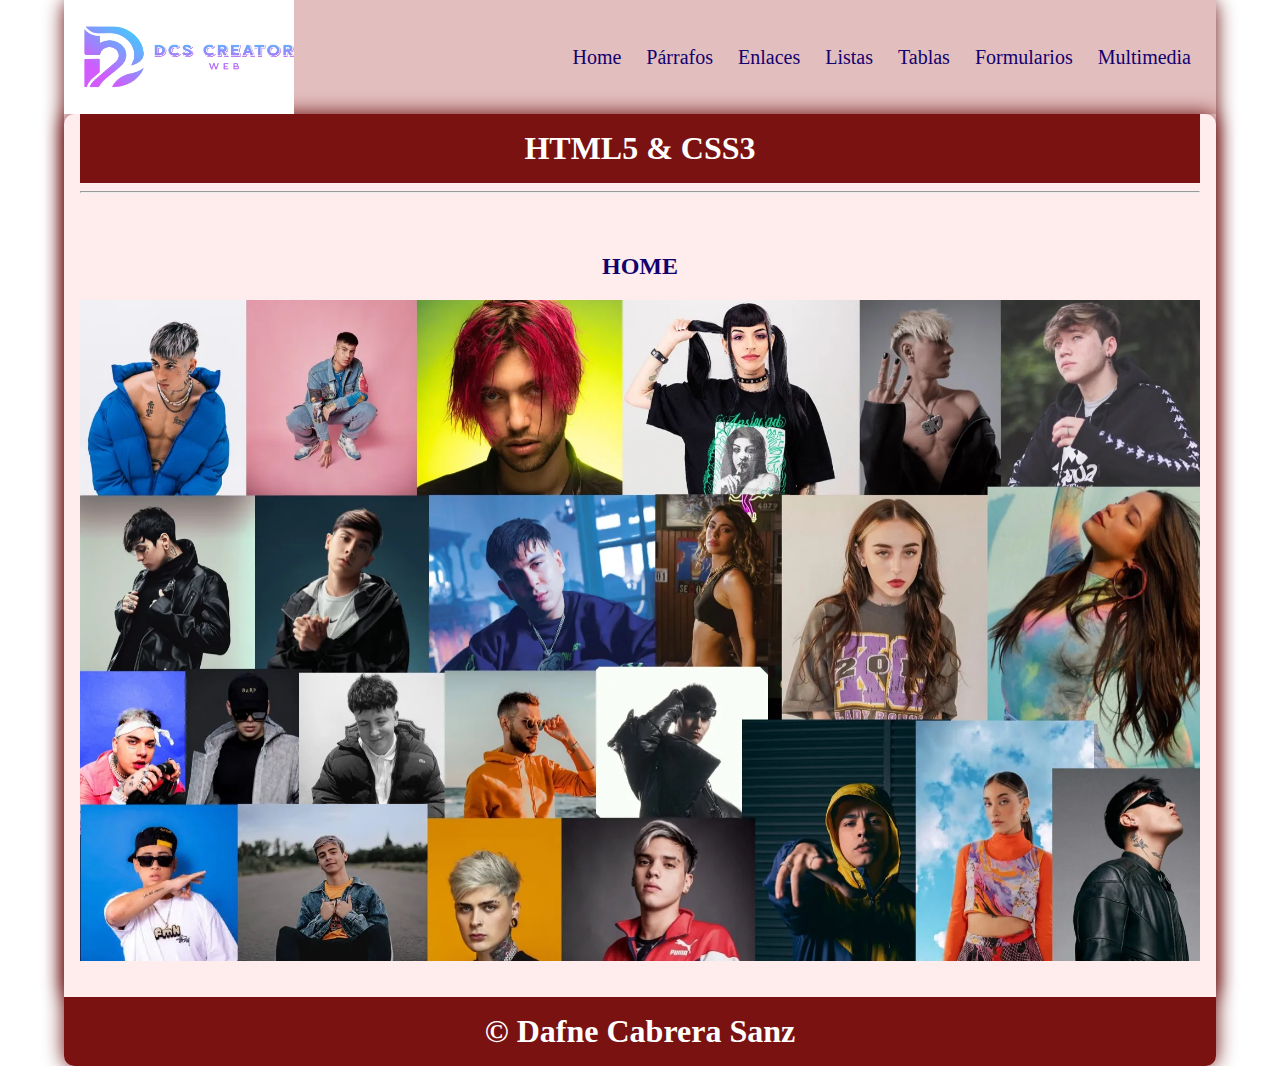
<file: index.html>
<!DOCTYPE html>
<html lang="en">

<head>
    <meta charset="UTF-8">
    <meta name="viewport" content="width=device-width, initial-scale=1.0">
    <title>Curso HTML5-CSS3</title>
    <link rel="stylesheet" href="css/style.css">
</head>

<body>
    <div class="container shadow">
        <header>
            <div class="row align-items-center">
                <div class="col-3"><img src="img/LOGO-removebg-preview.png" alt="logo" width="220" height="80"></div>
                <div class="col-9">
                    <span id="btnmenu" onclick="opendrawer()">&#9776;</span>
                    <nav id="menu">
                        <ul class="text-right">
                            <li>
                                <a href="index.html">
                                    Home
                                </a>
                            </li>
                            <li>
                                <a href="parrafos.html">
                                    Párrafos
                                </a>
                            </li>
                            <li>
                                <a href="enlaces.html">
                                    Enlaces
                                </a>
                            </li>
                            <li>
                                <a href="listas.html">
                                    Listas
                                </a>
                            </li>
                            <li>
                                <a href="tablas.html">
                                    Tablas
                                </a>
                            </li>
                            <li>
                                <a href="formularios.html">
                                    Formularios
                                </a>
                            </li>
                            <li>
                                <a href="multimedia.html">
                                    Multimedia
                                </a>
                            </li>
                        </ul>
                    </nav>
                </div>
            </div>


        </header>
        <main class="shadow">
            <div class="px-3">
                <h1 class="text-center bg-azul-u text-white py-3">HTML5 & CSS3</h1>
            </div>
            <div class="px-3">
                <hr>
            </div>
            <div class="p-3">
                <div id="home" class="py-3">
                    <h2 class="text-center">HOME</h2>
                    <img src="img/traparg.webp" alt="" width="100%">
                </div>
            </div>

        </main>
        <footer>
            <h1 class="bg-azul-o text-center text-white py-3">&copy; Dafne Cabrera Sanz</h1>
        </footer>
    </div>
    <script>
        function opendrawer() {
            document.getElementById('menu').style.display = 'block';
            document.getElementById('menu').style.witdh = '100%';
        }
    </script>
</body>

</html>
</file>
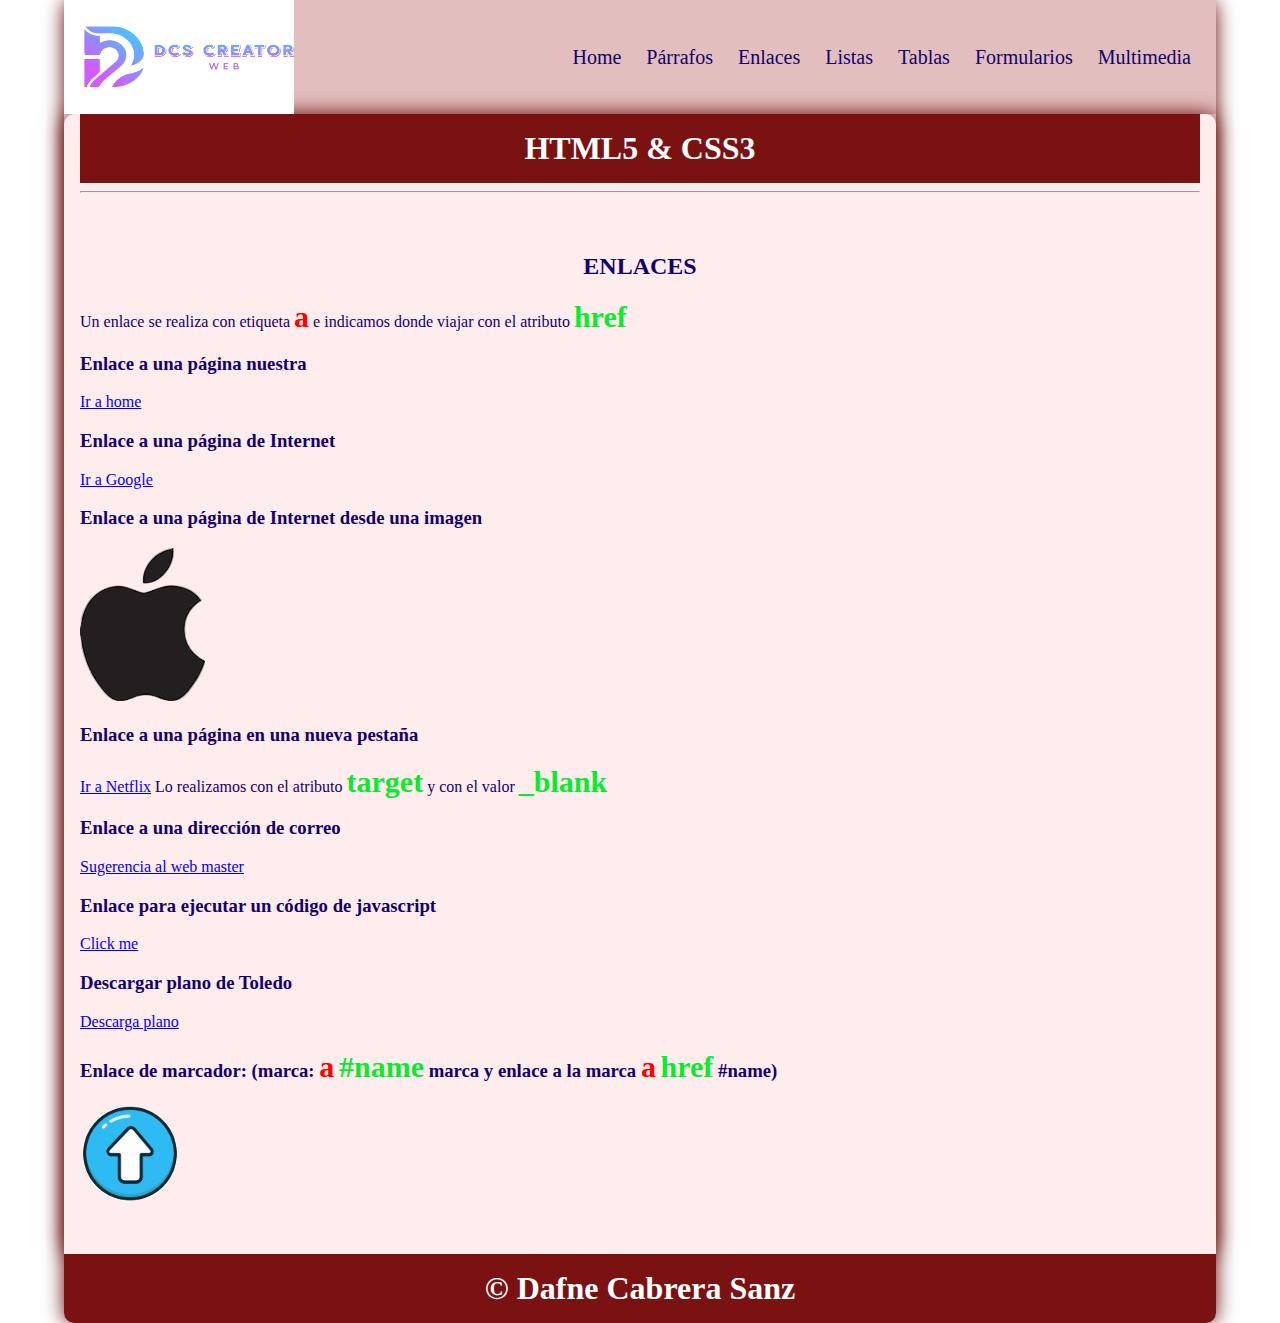
<file: enlaces.html>
<!DOCTYPE html>
<html lang="en">

<head>
    <meta charset="UTF-8">
    <meta name="viewport" content="width=device-width, initial-scale=1.0">
    <title>Curso HTML5-CSS3</title>
    <link rel="stylesheet" href="css/style.css">
</head>

<body>
    <div class="container shadow">
        <header>
            <a #top></a>
            <div class="row align-items-center">
                <div class="col-3"><img src="img/LOGO-removebg-preview.png" alt="logo" width="220" height="80"></div>
                <div class="col-9">
                    <span id="btnmenu" onclick="opendrawer()">&#9776;</span>
                    <nav id="menu">
                        <ul class="text-right">
                            <li>
                                <a href="index.html">
                                    Home
                                </a>
                            </li>
                            <li>
                                <a href="parrafos.html">
                                    Párrafos
                                </a>
                            </li>
                            <li>
                                <a href="enlaces.html">
                                    Enlaces
                                </a>
                            </li>
                            <li>
                                <a href="listas.html">
                                    Listas
                                </a>
                            </li>
                            <li>
                                <a href="tablas.html">
                                    Tablas
                                </a>
                            </li>
                            <li>
                                <a href="formularios.html">
                                    Formularios
                                </a>
                            </li>
                            <li>
                                <a href="multimedia.html">
                                    Multimedia
                                </a>
                            </li>
                        </ul>
                    </nav>
                </div>
            </div>


        </header>
        <main class="shadow">
            <div class="px-3">
                <h1 class="text-center bg-azul-u text-white py-3">HTML5 & CSS3</h1>
            </div>
            <div class="px-3">
                <hr>
            </div>
            <div class="p-3">
                <div id="enlaces" class="py-3">
                    <h2 class="text-center">ENLACES</h2>
                    <p>
                        Un enlace se realiza con etiqueta <span class="etiqueta">a</span> e indicamos donde viajar con
                        el atributo <span class="atributo">href</span>
                    </p>
                    <p>
                    <h3> Enlace a una página nuestra </h3>
                    <a href="index.html">Ir a home</a>
                    </p>
                    <p>
                    <h3> Enlace a una página de Internet </h3>
                    <a href="https://www.google.es/">Ir a Google</a>
                    </p>
                    <p>
                    <h3> Enlace a una página de Internet desde una imagen </h3>
                    <a href="https://www.apple.com/es/"> <img src="img/logo apple.png" alt="Ir a apple"></a>
                    </p>
                    <p>
                    <h3> Enlace a una página en una nueva pestaña </h3>
                    <a href="https://www.netflix.com/es/" target="_blank">Ir a Netflix</a> Lo realizamos con el atributo
                    <span class="atributo">target</span> y con el valor <span class="atributo">_blank</span>
                    </p>
                    <p>
                    <h3>Enlace a una dirección de correo</h3>
                    <a href="mailto: dafnecs110206@gmail.com">Sugerencia al web master</a>
                    </p>
                    <p>
                    <h3>Enlace para ejecutar un código de javascript</h3>
                    <a href="javascript: on alert ('Holaaaaaa!')">Click me</a>
                    </p>
                    <p>
                    <h3>Descargar plano de Toledo</h3>
                    <a href="Pdf/planoToledo.pdf">Descarga plano</a>
                    </p>
                    <p>
                    <h3>Enlace de marcador: (marca: <span class="etiqueta">a</span> <span class="atributo">#name</span>
                        marca y enlace a la marca <span class="etiqueta">a</span> <span class="atributo"> href</span>
                        #name)</h3>
                    <a href="#top"> <img src="img/flecha.png" alt="flecha"></a>
                    </p>

                </div>
            </div>

        </main>
        <footer>
            <h1 class="bg-azul-o text-center text-white py-3">&copy; Dafne Cabrera Sanz</h1>
        </footer>
    </div>
    <script>
        function opendrawer() {
            document.getElementById('menu').style.display = 'block';
            document.getElementById('menu').style.witdh = '100%';
        }
    </script>
</body>

</html>
</file>
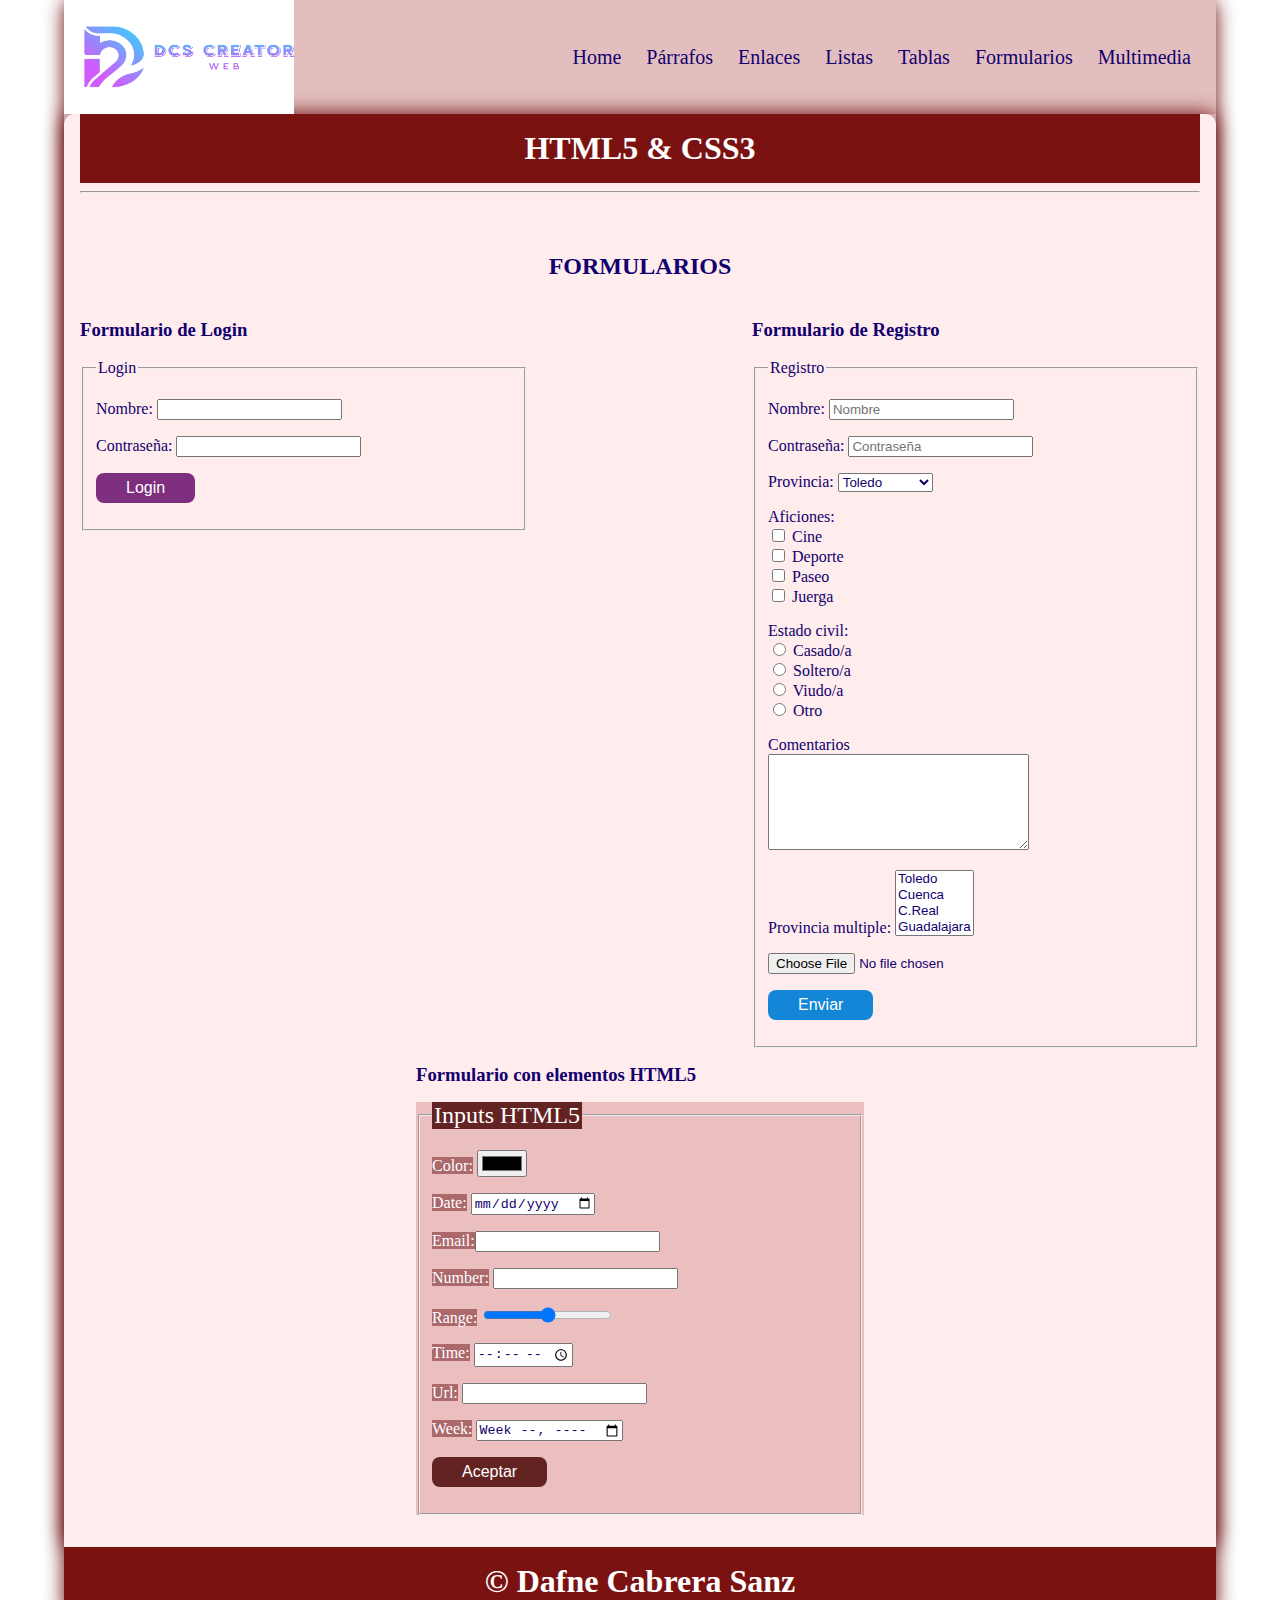
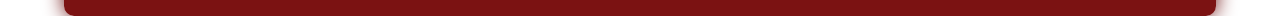
<file: formularios.html>
<!DOCTYPE html>
<html lang="en">

<head>
    <meta charset="UTF-8">
    <meta name="viewport" content="width=device-width, initial-scale=1.0">
    <title>Curso HTML5-CSS3</title>
    <link rel="stylesheet" href="css/style.css">
</head>

<body>
    <div class="container shadow">
        <header>
            <div class="row align-items-center">
                <div class="col-3"><img src="img/LOGO-removebg-preview.png" alt="logo" width="220" height="80"></div>
                <div class="col-9">
                    <span id="btnmenu" onclick="opendrawer()">&#9776;</span>
                    <nav id="menu">
                        <ul class="text-right">
                            <li>
                                <a href="index.html">
                                    Home
                                </a>
                            </li>
                            <li>
                                <a href="parrafos.html">
                                    Párrafos
                                </a>
                            </li>
                            <li>
                                <a href="enlaces.html">
                                    Enlaces
                                </a>
                            </li>
                            <li>
                                <a href="listas.html">
                                    Listas
                                </a>
                            </li>
                            <li>
                                <a href="tablas.html">
                                    Tablas
                                </a>
                            </li>
                            <li>
                                <a href="formularios.html">
                                    Formularios
                                </a>
                            </li>
                            <li>
                                <a href="multimedia.html">
                                    Multimedia
                                </a>
                            </li>
                        </ul>
                    </nav>
                </div>
            </div>


        </header>
        <main class="shadow">
            <div class="px-3">
                <h1 class="text-center bg-azul-u text-white py-3">HTML5 & CSS3</h1>
            </div>
            <div class="px-3">
                <hr>
            </div>
            <div class="p-3">
                <div id="formularios" class="py-3">
                    <h2 class="text-center">FORMULARIOS</h2>
                    <form action="" method="get" class="flogin">
                        <h3>Formulario de Login</h3>
                        <fieldset>
                            <legend> Login </legend>

                            <p>
                                <label for="">Nombre:</label>
                                <input type="text" name="Nombre" id="">
                            </p>
                            <p>
                                <label for="">Contraseña:</label>
                                <input type="text" name="contraseña" id="">
                            </p>
                            <p>
                                <input type="submit" value="Login" class="btn btn-purple">
                            </p>
                        </fieldset>
                    </form>
                    <form action="" method="get" class="fregister">
                        <h3>Formulario de Registro</h3>
                        <fieldset>
                            <legend> Registro </legend>

                            <p>
                                <label for="">Nombre:</label>
                                <input type="text" name="Nombre" id="" placeholder="Nombre">
                            </p>
                            <p>
                                <label for="">Contraseña:</label>
                                <input type="text" name="contraseña" id="" placeholder="Contraseña">
                            </p>
                            <p>
                                Provincia:
                                <select name="provincia" id="">
                                    <option value="1">Toledo</option>
                                    <option value="2">Cuenca</option>
                                    <option value="3">C.Real</option>
                                    <option value="4">Guadalajara</option>
                                    <option value="5">Albacete</option>
                                </select>
                            </p>
                            <p>
                                Aficiones: <br>
                                <input type="checkbox" name="Aficiones" id=""> Cine <br>
                                <input type="checkbox" name="Aficiones" id=""> Deporte <br>
                                <input type="checkbox" name="Aficiones" id=""> Paseo <br>
                                <input type="checkbox" name="Aficiones" id=""> Juerga <br>
                            </p>
                            <p>
                                Estado civil: <br>
                                <input type="radio" name="Estado civil" id=""> Casado/a <br>
                                <input type="radio" name="Estado civil" id=""> Soltero/a <br>
                                <input type="radio" name="Estado civil" id=""> Viudo/a <br>
                                <input type="radio" name="Estado civil" id=""> Otro <br>
                            </p>
                            <p>
                                Comentarios <br>
                                <textarea name="Comment" id="" cols="30" rows="6">
                                </textarea>
                            </p>
                            <p>
                                Provincia multiple:
                                <select multiple name="provincia" id="">
                                    <option value="1">Toledo</option>
                                    <option value="2">Cuenca</option>
                                    <option value="3">C.Real</option>
                                    <option value="4">Guadalajara</option>
                                    <option value="5">Albacete</option>
                                </select>
                            </p>
                            <input type="file" name="" id="">
                            <p>
                                <input type="submit" value="Enviar" class="btn btn-blue">
                            </p>
                        </fieldset>
                    </form>
                    <div class="cb"></div>
                  <p>  <h3 class="cabeza">Formulario con elementos HTML5</h3> </p>
                    <form action="" method="get" class="form" class="label">
                        <fieldset>
                        <legend> Inputs HTML5 </legend>
                        <p> <label for="">Color:</label> <input type="color" name="Color" id=""> </label> </p>
                        <p><label for="">Date:</label> <input type="date" name="Date" id=""></p>
                        <p><label for="">Email:</label><input type="email" name="Email" id=""> </p>
                        <p><label for="">Number:</label> <input type="number" name="Number" id=""></p>
                        <p><label for="">Range:</label> <input type="range" name="Range" id=""> </p>
                        <p><label for="">Time:</label> <input type="time" name="Time" id=""></p>
                        <p><label for="">Url:</label> <input type="url" name="Url" id=""></p>
                        <p><label for="">Week:</label> <input type="week" name="Week" id=""></p>
                        <p>
                            <input type="submit" value="Aceptar" class="btn btn-red">
                        </p>
                    </fieldset>
                </div>
            </div>

        </main>
        <footer>
            <h1 class="bg-azul-o text-center text-white py-3">&copy; Dafne Cabrera Sanz</h1>
        </footer>
    </div>
    <script>
        function opendrawer() {
            document.getElementById('menu').style.display = 'block';
            document.getElementById('menu').style.witdh = '100%';
        }
    </script>
</body>

</html>
</file>
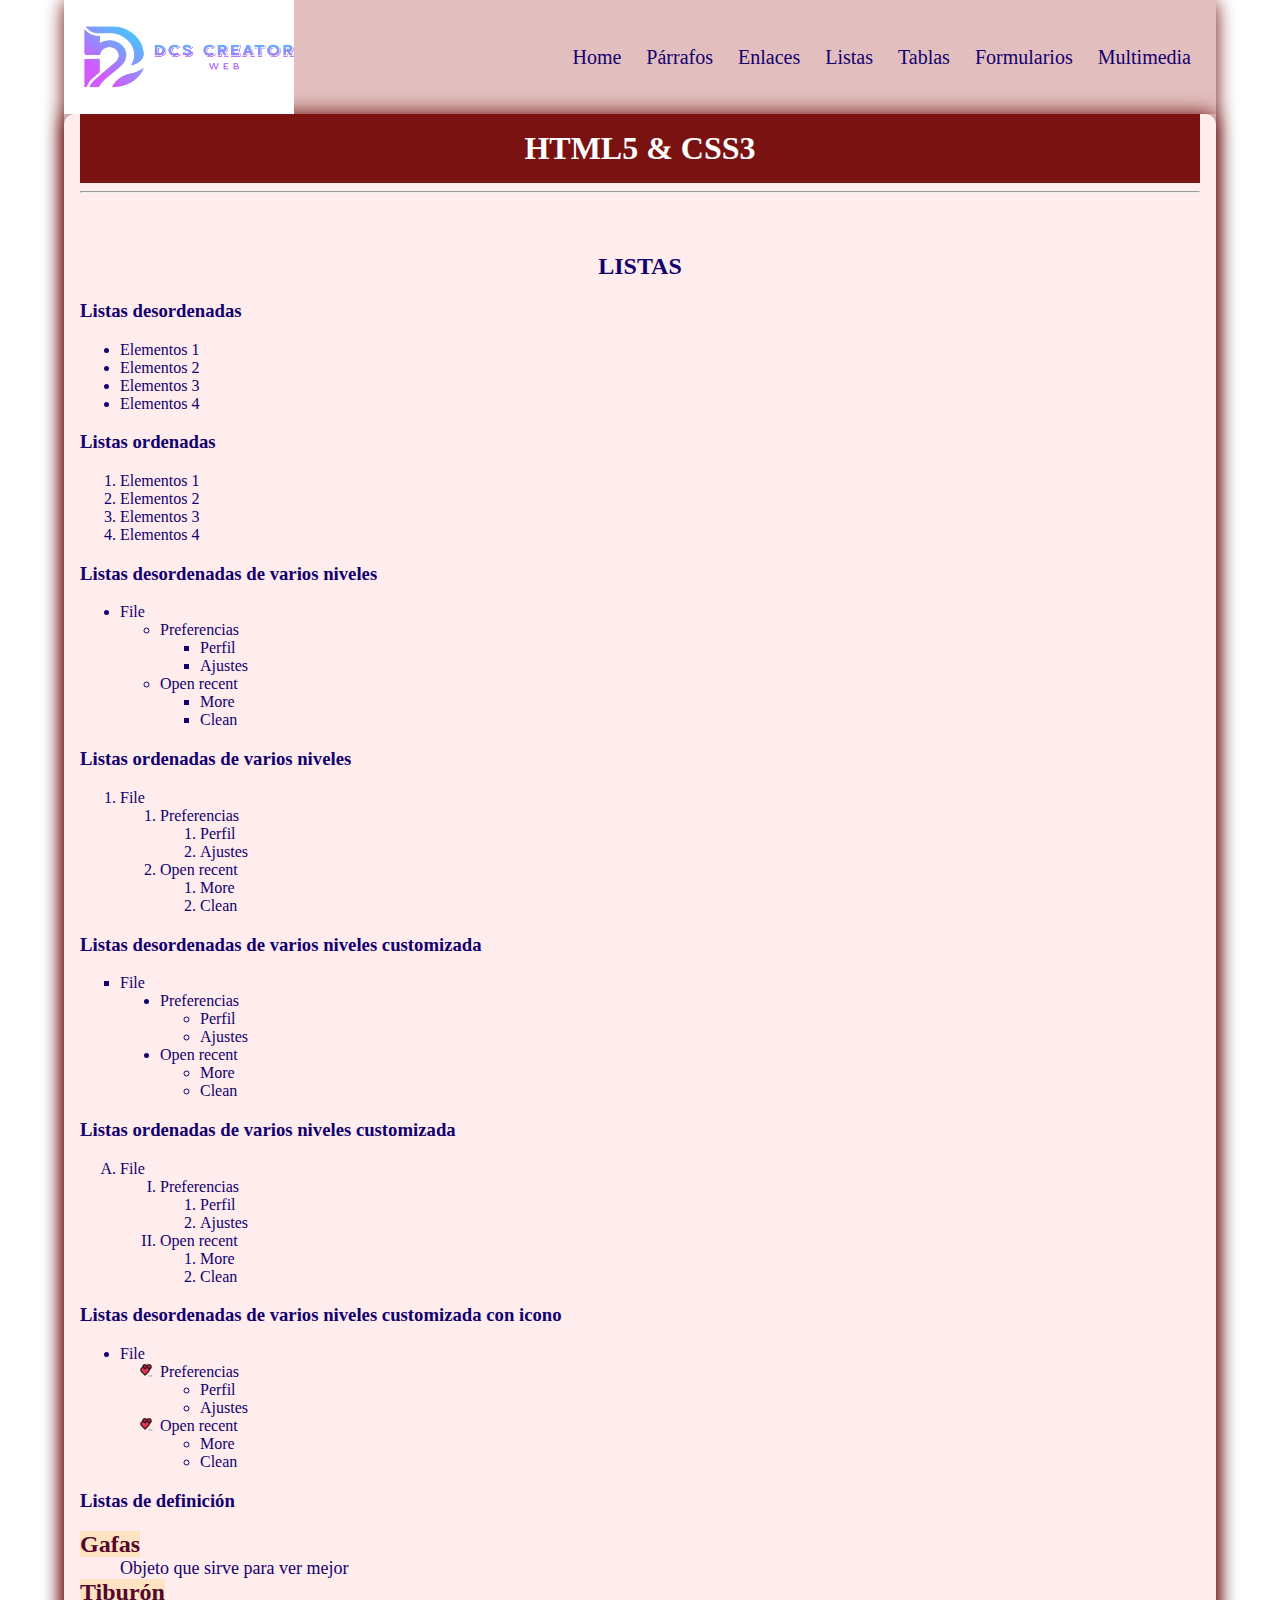
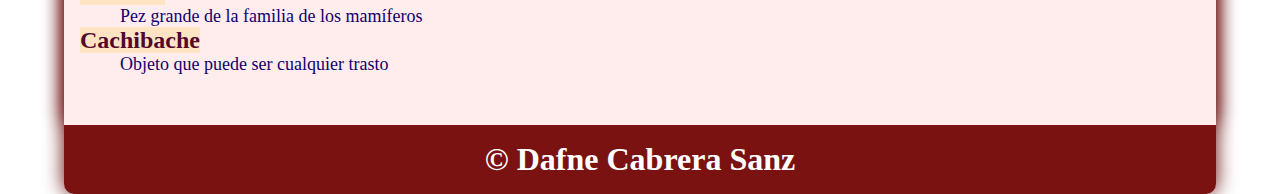
<file: listas.html>
<!DOCTYPE html>
<html lang="en">

<head>
    <meta charset="UTF-8">
    <meta name="viewport" content="width=device-width, initial-scale=1.0">
    <title>Curso HTML5-CSS3</title>
    <link rel="stylesheet" href="css/style.css">
</head>

<body>
    <div class="container shadow">
        <header>
            <div class="row align-items-center">
                <div class="col-3"><img src="img/LOGO-removebg-preview.png" alt="logo" width="220" height="80"></div>
                <div class="col-9">
                    <span id="btnmenu" onclick="opendrawer()">&#9776;</span>
                    <nav id="menu">
                        <ul class="text-right">
                            <li>
                                <a href="index.html">
                                    Home
                                </a>
                            </li>
                            <li>
                                <a href="parrafos.html">
                                    Párrafos
                                </a>
                            </li>
                            <li>
                                <a href="enlaces.html">
                                    Enlaces
                                </a>
                            </li>
                            <li>
                                <a href="listas.html">
                                    Listas
                                </a>
                            </li>
                            <li>
                                <a href="tablas.html">
                                    Tablas
                                </a>
                            </li>
                            <li>
                                <a href="formularios.html">
                                    Formularios
                                </a>
                            </li>
                            <li>
                                <a href="multimedia.html">
                                    Multimedia
                                </a>
                            </li>
                        </ul>
                    </nav>
                </div>
            </div>


        </header>
        <main class="shadow">
            <div class="px-3">
                <h1 class="text-center bg-azul-u text-white py-3">HTML5 & CSS3</h1>
            </div>
            <div class="px-3">
                <hr>
            </div>
            <div class="p-3">
                <div id="listas" class="py-3">
                    <h2 class="text-center">LISTAS</h2>
                    <h3>Listas desordenadas</h3>
                    <ul>
                        <li>Elementos 1</li>
                        <li>Elementos 2</li>
                        <li>Elementos 3</li>
                        <li>Elementos 4</li>
                    </ul>
                    <h3>Listas ordenadas</h3>
                    <ol>
                        <li>Elementos 1</li>
                        <li>Elementos 2</li>
                        <li>Elementos 3</li>
                        <li>Elementos 4</li>
                    </ol>
                    <h3>Listas desordenadas de varios niveles</h3>
                    <ul>
                        <li>
                            File
                            <ul>
                                <li>
                                    Preferencias
                                    <ul>
                                        <li>Perfil</li>
                                        <li>Ajustes</li>
                                    </ul>
                                </li>
                                <li>
                                    Open recent
                                    <ul>
                                        <li>More</li>
                                        <li>Clean</li>
                                    </ul>
                                </li>
                            </ul>
                        </li>
                    </ul>
                    <h3>Listas ordenadas de varios niveles</h3>
                    <ol>
                        <li>
                            File
                            <ol>
                                <li>
                                    Preferencias
                                    <ol>
                                        <li>Perfil</li>
                                        <li>Ajustes</li>
                                    </ol>
                                </li>
                                <li>
                                    Open recent
                                    <ol>
                                        <li>More</li>
                                        <li>Clean</li>
                                    </ol>
                                </li>
                            </ol>
                        </li>
                    </ol>
                    <h3>Listas desordenadas de varios niveles customizada</h3>
                    <ul class="customdes">
                        <li>
                            File
                            <ul>
                                <li>
                                    Preferencias
                                    <ul>
                                        <li>Perfil</li>
                                        <li>Ajustes</li>
                                    </ul>
                                </li>
                                <li>
                                    Open recent
                                    <ul>
                                        <li>More</li>
                                        <li>Clean</li>
                                    </ul>
                                </li>
                            </ul>
                        </li>
                    </ul>
                    <h3>Listas ordenadas de varios niveles customizada</h3>
                    <ol class="customord">
                        <li>
                            File
                            <ol>
                                <li>
                                    Preferencias
                                    <ol>
                                        <li>Perfil</li>
                                        <li>Ajustes</li>
                                    </ol>
                                </li>
                                <li>
                                    Open recent
                                    <ol>
                                        <li>More</li>
                                        <li>Clean</li>
                                    </ol>
                                </li>
                            </ol>
                        </li>
                    </ol>
                    <h3>Listas desordenadas de varios niveles customizada con icono</h3>
                    <ul class="customico">
                        <li>
                            File
                            <ul>
                                <li>
                                    Preferencias
                                    <ul>
                                        <li>Perfil</li>
                                        <li>Ajustes</li>
                                    </ul>
                                </li>
                                <li>
                                    Open recent
                                    <ul>
                                        <li>More</li>
                                        <li>Clean</li>
                                    </ul>
                                </li>
                            </ul>
                        </li>
                    </ul>
                    <h3>Listas de definición</h3>
                    <dl class="listascustomdef">
                        <dt>Gafas</dt>
                        <dd>Objeto que sirve para ver mejor</dd>
                        <dt>Tiburón</dt>
                        <dd>Pez grande de la familia de los mamíferos</dd>
                        <dt>Cachibache</dt>
                        <dd>Objeto que puede ser cualquier trasto</dd>
                    </dl>
                </div>
            </div>

        </main>
        <footer>
            <h1 class="bg-azul-o text-center text-white py-3">&copy; Dafne Cabrera Sanz</h1>
        </footer>
    </div>
    <script>
        function opendrawer() {
            document.getElementById('menu').style.display = 'block';
            document.getElementById('menu').style.witdh = '100%';
        }
    </script>
</body>

</html>
</file>
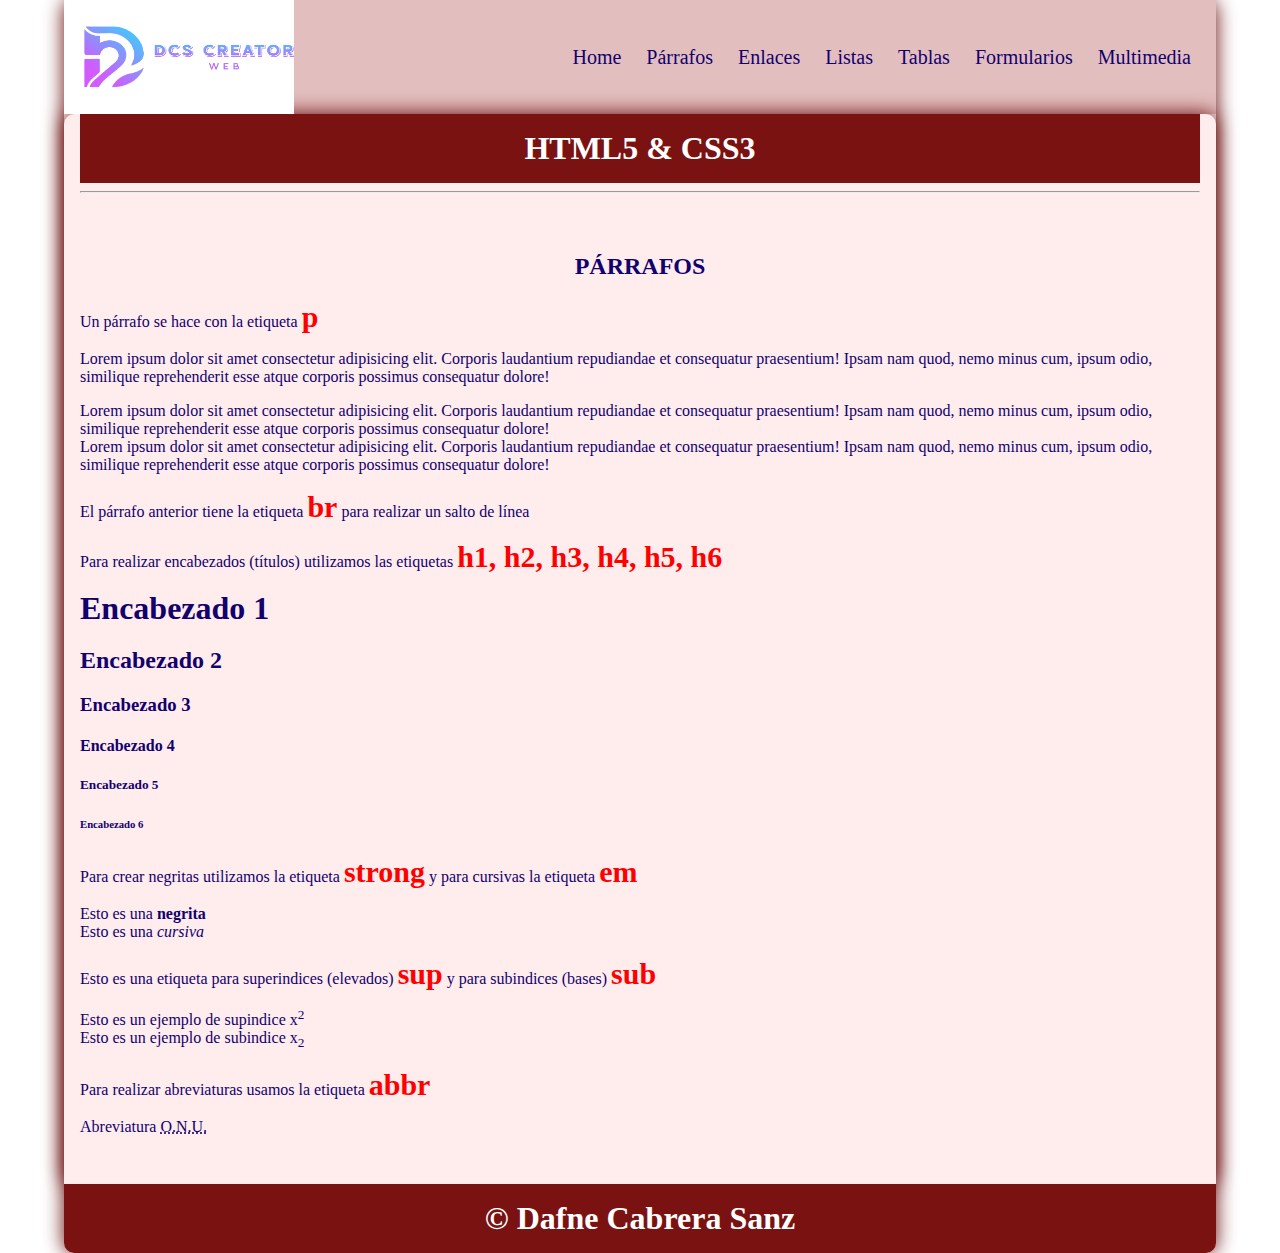
<file: parrafos.html>
<!DOCTYPE html>
<html lang="en">

<head>
    <meta charset="UTF-8">
    <meta name="viewport" content="width=device-width, initial-scale=1.0">
    <title>Curso HTML5-CSS3</title>
    <link rel="stylesheet" href="css/style.css">
</head>

<body>
    <div class="container shadow">
        <header>
            <div class="row align-items-center">
                <div class="col-3"><img src="img/LOGO-removebg-preview.png" alt="logo" width="220" height="80"></div>
                <div class="col-9">
                    <span id="btnmenu" onclick="opendrawer()">&#9776;</span>
                    <nav id="menu">
                        <ul class="text-right">
                            <li>
                                <a href="index.html">
                                    Home
                                </a>
                            </li>
                            <li>
                                <a href="parrafos.html">
                                    Párrafos
                                </a>
                            </li>
                            <li>
                                <a href="enlaces.html">
                                    Enlaces
                                </a>
                            </li>
                            <li>
                                <a href="listas.html">
                                    Listas
                                </a>
                            </li>
                            <li>
                                <a href="tablas.html">
                                    Tablas
                                </a>
                            </li>
                            <li>
                                <a href="formularios.html">
                                    Formularios
                                </a>
                            </li>
                            <li>
                                <a href="multimedia.html">
                                    Multimedia
                                </a>
                            </li>
                        </ul>
                    </nav>
                </div>
            </div>


        </header>
        <main class="shadow">
            <div class="px-3">
                <h1 class="text-center bg-azul-u text-white py-3">HTML5 & CSS3</h1>
            </div>
            <div class="px-3">
                <hr>
            </div>
            <div class="p-3">
                <div id="parrafos" class="py-3">
                    <h2 class="text-center">PÁRRAFOS</h2>
                    <p>
                       Un párrafo se hace con la etiqueta <span class="etiqueta">p</span>
                    </p>
                    <p>
                        Lorem ipsum dolor sit amet consectetur adipisicing elit. Corporis laudantium repudiandae et
                        consequatur praesentium! Ipsam nam quod, nemo minus cum, ipsum odio, similique reprehenderit
                        esse atque corporis possimus consequatur dolore!
                    </p>
                    <p>
                        Lorem ipsum dolor sit amet consectetur adipisicing elit. Corporis laudantium repudiandae et
                        consequatur praesentium! Ipsam nam quod, nemo minus cum, ipsum odio, similique reprehenderit
                        esse atque corporis possimus consequatur dolore! <br>
                        Lorem ipsum dolor sit amet consectetur adipisicing elit. Corporis laudantium repudiandae et
                        consequatur praesentium! Ipsam nam quod, nemo minus cum, ipsum odio, similique reprehenderit
                        esse atque corporis possimus consequatur dolore!
                    </p>
                    <p> 
                        El párrafo anterior tiene la etiqueta <span class="etiqueta">br</span> para realizar un salto de línea
                    </p>
                    <p>
                        Para realizar encabezados (títulos) utilizamos las etiquetas <span class="etiqueta">h1, h2, h3, h4, h5, h6</span>
                    </p>
                    <p>
                    <h1>Encabezado 1</h1>
                    <h2>Encabezado 2</h2>
                    <h3>Encabezado 3</h3>
                    <h4>Encabezado 4</h4>
                    <h5>Encabezado 5</h5>
                    <h6>Encabezado 6</h6>
                    </p>
                    <p>
                        Para crear negritas utilizamos la etiqueta <span class="etiqueta">strong</span> y para cursivas la etiqueta <span class="etiqueta">em</span> 
                    </p>
                    <p>
                        Esto es una <strong>negrita</strong> <br>
                        Esto es una <em>cursiva</em>   
                    </p>
                    <p>
                        Esto es una etiqueta para superindices (elevados) <span class="etiqueta">sup</span> y para subindices (bases) <span class="etiqueta">sub</span>
                    </p>
                    <p>
                        Esto es un ejemplo de supindice x<sup>2</sup> <br>
                        Esto es un ejemplo de subindice x<sub>2</sub>
                    </p>
                    <p>
                        Para realizar abreviaturas usamos la etiqueta <span class="etiqueta">abbr</span>
                    </p>
                    <p>
                        Abreviatura <abbr title="Organización de las Naciones Unidas"> O.N.U.</abbr>
                    </p>
                </div>
            </div>

        </main>
        <footer>
            <h1 class="bg-azul-o text-center text-white py-3">&copy; Dafne Cabrera Sanz</h1>
        </footer>
    </div>
    <script>
        function opendrawer() {
            document.getElementById('menu').style.display = 'block';
            document.getElementById('menu').style.witdh = '100%';
        }
    </script>
</body>

</html>
</file>
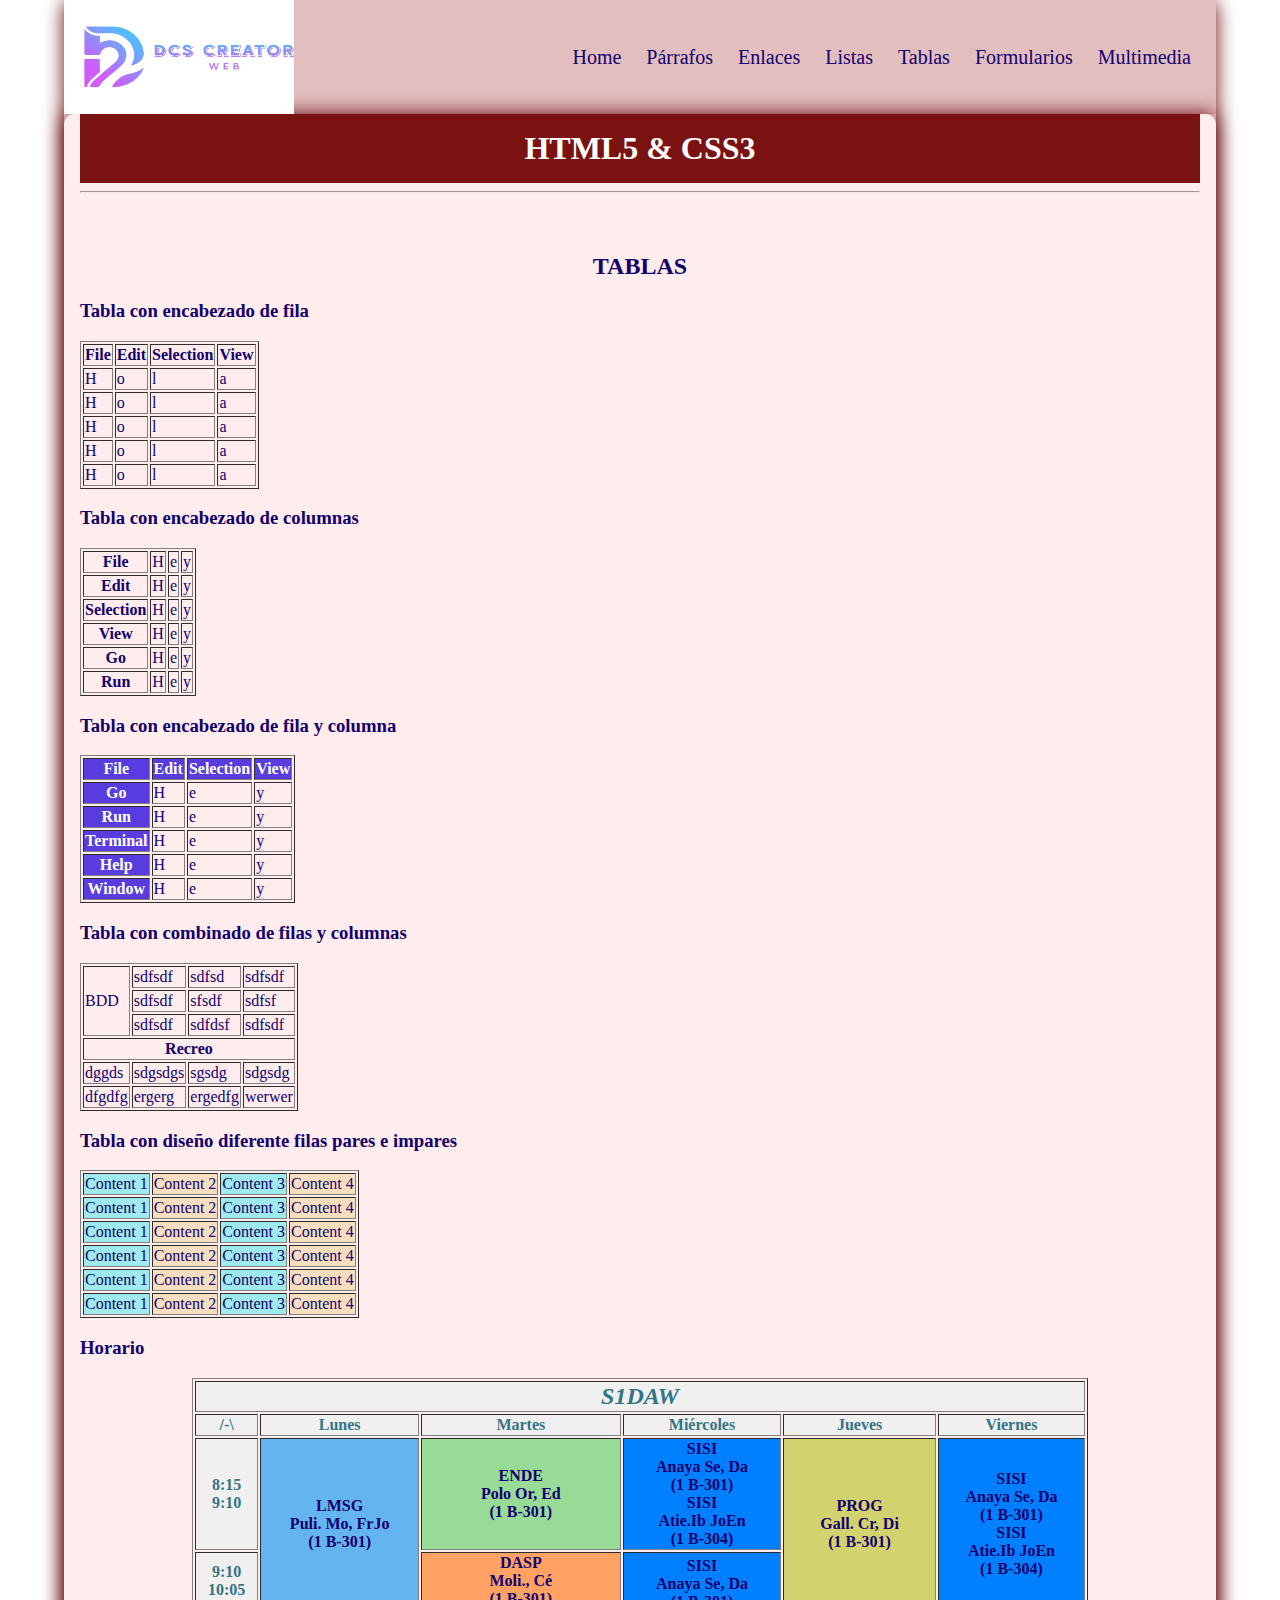
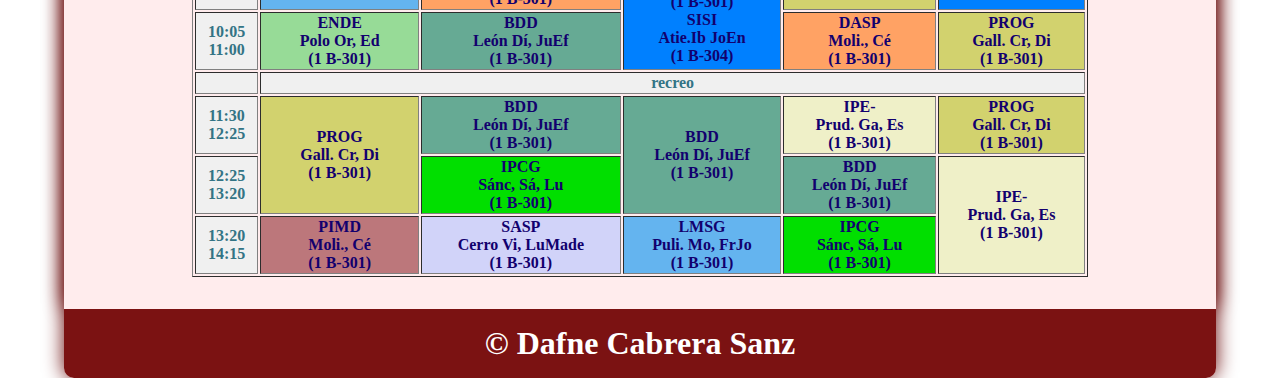
<file: tablas.html>
<!DOCTYPE html>
<html lang="en">

<head>
    <meta charset="UTF-8">
    <meta name="viewport" content="width=device-width, initial-scale=1.0">
    <title>Curso HTML5-CSS3</title>
    <link rel="stylesheet" href="css/style.css">
</head>

<body>
    <div class="container shadow">
        <header>
            <div class="row align-items-center">
                <div class="col-3"><img src="img/LOGO-removebg-preview.png" alt="logo" width="220" height="80"></div>
                <div class="col-9">
                    <span id="btnmenu" onclick="opendrawer()">&#9776;</span>
                    <nav id="menu">
                        <ul class="text-right">
                            <li>
                                <a href="index.html">
                                    Home
                                </a>
                            </li>
                            <li>
                                <a href="parrafos.html">
                                    Párrafos
                                </a>
                            </li>
                            <li>
                                <a href="enlaces.html">
                                    Enlaces
                                </a>
                            </li>
                            <li>
                                <a href="listas.html">
                                    Listas
                                </a>
                            </li>
                            <li>
                                <a href="tablas.html">
                                    Tablas
                                </a>
                            </li>
                            <li>
                                <a href="formularios.html">
                                    Formularios
                                </a>
                            </li>
                            <li>
                                <a href="multimedia.html">
                                    Multimedia
                                </a>
                            </li>
                        </ul>
                    </nav>
                </div>
            </div>


        </header>
        <main class="shadow">
            <div class="px-3">
                <h1 class="text-center bg-azul-u text-white py-3">HTML5 & CSS3</h1>
            </div>
            <div class="px-3">
                <hr>
            </div>
            <div class="p-3">
                <div id="tablas" class="py-3">
                    <h2 class="text-center">TABLAS</h2>
                    <h3>Tabla con encabezado de fila</h3>
                    <table border="1">
                        <tr>
                            <th>File</th>
                            <th>Edit</th>
                            <th>Selection</th>
                            <th>View</th>
                        </tr>
                        <tr>
                            <td>H</td>
                            <td>o</td>
                            <td>l</td>
                            <td>a</td>
                        </tr>
                        <tr>
                            <td>H</td>
                            <td>o</td>
                            <td>l</td>
                            <td>a</td>
                        </tr>
                        <tr>
                            <td>H</td>
                            <td>o</td>
                            <td>l</td>
                            <td>a</td>
                        </tr>
                        <tr>
                            <td>H</td>
                            <td>o</td>
                            <td>l</td>
                            <td>a</td>
                        </tr>
                        <tr>
                            <td>H</td>
                            <td>o</td>
                            <td>l</td>
                            <td>a</td>
                        </tr>
                    </table>
                    <h3>Tabla con encabezado de columnas</h3>
                    <table border="1"> 
                        <tr>
                            <th>File</th>
                            <td>H</td>
                            <td>e</td>
                            <td>y</td>
                        </tr>
                        <tr>
                            <th>Edit</th>
                            <td>H</td>
                            <td>e</td>
                            <td>y</td>
                        </tr>
                        <tr>
                            <th>Selection</th>
                            <td>H</td>
                            <td>e</td>
                            <td>y</td>
                        </tr>
                        <tr>
                            <th>View</th>
                            <td>H</td>
                            <td>e</td>
                            <td>y</td>
                        </tr>
                        <tr>
                            <th>Go</th>
                            <td>H</td>
                            <td>e</td>
                            <td>y</td>
                        </tr>
                        <tr>
                            <th>Run</th>
                            <td>H</td>
                            <td>e</td>
                            <td>y</td>
                        </tr>
                    </table>
                    <h3>Tabla con encabezado de fila y columna</h3>
                    <table border="1" class="tablafc">
                        <tr>
                            <th>File</th>
                            <th>Edit</th>
                            <th>Selection</th>
                            <th>View</th>
                        </tr>
                        <tr>
                            <th>Go</th>
                            <td>H</td>
                            <td>e</td>
                            <td>y</td>
                        </tr>
                        <tr>
                            <th>Run</th>
                            <td>H</td>
                            <td>e</td>
                            <td>y</td>
                        </tr>
                        <tr>
                            <th>Terminal</th>
                            <td>H</td>
                            <td>e</td>
                            <td>y</td>
                        </tr>
                        <tr>
                            <th>Help</th>
                            <td>H</td>
                            <td>e</td>
                            <td>y</td>
                        </tr>
                        <tr>
                            <th>Window</th>
                            <td>H</td>
                            <td>e</td>
                            <td>y</td>
                        </tr>
                    </table>
                    <h3>Tabla con combinado de filas y columnas</h3>
                    <table border="1">
                        <tr>
                            <td rowspan="3">BDD</td>
                            <td>sdfsdf</td>
                            <td>sdfsd</td>
                            <td>sdfsdf</td>
                        </tr>
                        <tr>
                            <td>sdfsdf</td>
                            <td>sfsdf</td>
                            <td>sdfsf</td>
                        </tr>
                        <tr>
                            <td>sdfsdf</td>
                            <td>sdfdsf</td>
                            <td>sdfsdf</td>
                        </tr>
                        <tr>
                            <th colspan="4">Recreo</td>
                        </tr>
                        <tr>
                            <td>dggds</td>
                            <td>sdgsdgs</td>
                            <td>sgsdg</td>
                            <td>sdgsdg</td>
                        </tr>
                        <tr>
                            <td>dfgdfg</td>
                            <td>ergerg</td>
                            <td>ergedfg</td>
                            <td>werwer</td>
                        </tr>
                    </table>
                    <h3>Tabla con diseño diferente filas pares e impares</h3>
                    <table border="1" class="striped">
                        <tr>
                            <td>Content 1</td>
                            <td>Content 2</td>
                            <td>Content 3</td>
                            <td>Content 4</td>
                        </tr>
                        <tr>
                            <td>Content 1</td>
                            <td>Content 2</td>
                            <td>Content 3</td>
                            <td>Content 4</td>
                        </tr>
                        <tr>
                            <td>Content 1</td>
                            <td>Content 2</td>
                            <td>Content 3</td>
                            <td>Content 4</td>
                        </tr>
                        <tr>
                            <td>Content 1</td>
                            <td>Content 2</td>
                            <td>Content 3</td>
                            <td>Content 4</td>
                        </tr>
                        <tr>
                            <td>Content 1</td>
                            <td>Content 2</td>
                            <td>Content 3</td>
                            <td>Content 4</td>
                        </tr>
                        <tr>
                            <td>Content 1</td>
                            <td>Content 2</td>
                            <td>Content 3</td>
                            <td>Content 4</td>
                        </tr>
                    </table>
                    <h3>Horario</h3>
                    <table border="1" class="horario">
                        <tr>
                            <th colspan="6" class="s1Daw">S1DAW</th>
                        </tr>
                        <tr>
                            <th>/-\</th>
                            <th>Lunes</th>
                            <th>Martes</th>
                            <th>Miércoles</th>
                            <th>Jueves</th>
                            <th>Viernes</th>
                        </tr>
                        <tr>
                            <th>8:15 <br> 9:10</th>
                            <td rowspan="2" class="lmsg">LMSG <br> Puli. Mo, FrJo <br> (1 B-301) </td>
                            <td class="ende">ENDE <br> Polo Or, Ed <br> (1 B-301)</td>
                            <td class="sisi">SISI <br> Anaya Se, Da <br> (1 B-301) <br> SISI <br> Atie.Ib JoEn <br> (1 B-304)</td>
                            <td rowspan="2" class="prog">PROG <br> Gall. Cr, Di <br> (1 B-301) </td>
                            <td rowspan="2" class="sisi">SISI <br> Anaya Se, Da <br> (1 B-301) <br> SISI <br> Atie.Ib JoEn <br> (1 B-304)</td>
                        </tr>
                        <tr>
                            <th>9:10 <br> 10:05</th>
                            <td class="dasp">DASP <br> Moli., Cé <br> (1 B-301)</td>
                            <td rowspan="2" class="sisi">SISI <br> Anaya Se, Da <br> (1 B-301) <br> SISI <br> Atie.Ib JoEn <br> (1 B-304)</td>
                        </tr>
                        <tr>
                            <th>10:05 <br> 11:00</th>
                            <td class="ende">ENDE <br> Polo Or, Ed <br> (1 B-301)</td>
                            <td class="bdd"> BDD <br> León Dí, JuEf <br> (1 B-301)</td>
                            <td class="dasp">DASP <br> Moli., Cé <br> (1 B-301)</td>
                            <td class="prog">PROG <br> Gall. Cr, Di <br> (1 B-301)</td>
                        </tr>
                        <tr>
                            <th></th>
                            <th colspan="6"> recreo</th>

                        </tr>
                        <tr>
                            <th>11:30 <br> 12:25</th>
                            <td rowspan="2" class="prog">PROG <br> Gall. Cr, Di <br> (1 B-301) </td>
                            <td class="bdd">BDD <br> León Dí, JuEf <br> (1 B-301)</td>
                            <td rowspan="2" class="bdd">BDD <br> León Dí, JuEf <br> (1 B-301)</td>
                            <td class="ipe">IPE- <br> Prud. Ga, Es <br> (1 B-301)</td>
                            <td class="prog">PROG <br> Gall. Cr, Di <br> (1 B-301)</td>
                        </tr>
                        <tr>
                            <th>12:25 <br> 13:20</th>
                            <td class="ipcg">IPCG <br> Sánc, Sá, Lu <br> (1 B-301)</td>
                            <td class="bdd">BDD <br> León Dí, JuEf <br> (1 B-301)</td>
                            <td rowspan="2" class="ipe">IPE- <br> Prud. Ga, Es <br> (1 B-301)</td>
                        </tr>
                        <tr>
                            <th>13:20 <br> 14:15</th>
                            <td class="pimd">PIMD <br> Moli., Cé <br> (1 B-301)</td>
                            <td class="sasp">SASP <br> Cerro Vi, LuMade <br> (1 B-301)</td>
                            <td class="lmsg">LMSG <br> Puli. Mo, FrJo <br> (1 B-301)</td>
                            <td class="ipcg">IPCG <br> Sánc, Sá, Lu <br> (1 B-301)</td>
                        </tr>
                    </table>
                </div>
            </div>

        </main>
        <footer>
            <h1 class="bg-azul-o text-center text-white py-3">&copy; Dafne Cabrera Sanz</h1>
        </footer>
    </div>
    <script>
        function opendrawer() {
            document.getElementById('menu').style.display = 'block';
            document.getElementById('menu').style.witdh = '100%';
        }
    </script>
</body>

</html>
</file>
<file: css/style.css>
body {
    margin: 0;
}

* {
    box-sizing: border-box;
    color: rgb(18, 0, 110);
}

/* For desktop: */
.container {
    width: 90%;
    margin: 0 auto;
    background-color: #ffeced;
    
}
/* For mobile: */
@media screen and (max-width: 1000px) {
    .container {
        width: 100%;
    }
}
/* For desktop: */
.row {
    display: flex;
    justify-content: space-between;
    align-items: center;
}
/* For mobile: */
@media screen and (max-width: 1000px) {
    .row {
        flex-wrap: wrap;
    }
}

.justify-content-between {
    justify-content: space-between;
    
}

.align-items-center {
    align-items: center;
    background-color: rgb(227, 190, 190);

}

/* For desktop: */
.col-1 {
    width: 8.33%;
    
}

.col-2 {
    width: 16.66%;
    
}

.col-3 {
    width: 20%;
    background-color: rgb(255, 255, 255);
}


.col-4 {
    width: 33.33%;
    
}

.col-5 {
    width: 41.66%;
    
}

.col-6 {
    width: 50%;
    
}

.col-7 {
    width: 58.33%;
    
}

.col-8 {
    width: 66.66%;
    
}

.col-9 {
    width: 75%;
    background-color: rgb(227, 190, 190);

}

.col-10 {
    width: 83.33%;
    
}

.col-11 {
    width: 91.66%;
    
}

.col-12 {
    width: 100%;
    
}

/* For mobile: */
@media only screen and (max-width: 1000px) {
    [class*="col-"] {
        width: 100%;
    }
}

/* For desktop: */
[class*="col-"] {
    padding: 15px;
}

.shadow {
    box-shadow: 0 0 20px rgb(100, 3, 3);
    border-radius: 10px;
}
nav ul{
    padding: 0;
    margin: 0;
    list-style-type: none;
}

nav li {
    display: inline;
    padding: 10px;
    font-size: 20px;
}
/* For mobile: */
@media screen and (max-width: 1000px) {
    nav li {
        display: flex;
        justify-content: center;
        font-size: 30px;
    }
    nav ul {
        background-color: rgb(243, 251, 254);
    }
}

nav li a {
    color: rgb(18, 0, 110);
}

nav li:hover {
    background-color:  rgb(225, 245, 253);
}

.text-right{
    text-align: right;
}

a {
    text-decoration: none;
}
.text-center {
    text-align: center;
}
.py-3 {
    padding: 16px 0;
}
.px-3 {
    padding: 0 16px;
}
.p-3 {
    padding: 16px;
    background-color: #ffeced;
}

.bg-azul-o {
    background-color: rgb(123,18,18);
}
.bg-azul-u {
    background-color: rgb(123, 18, 18);
}
.bg-azul-c {
    background-color: rgb(240, 249, 252);
}
.bg-orange {
    background-color: orange;
}
.text-white {
    color: white;
}
.text-red {
    color: red;
    font-size: 30px;
    background-color: cyan;
}
footer h1 {
    border-bottom-left-radius: 10px;
}
footer h1 {
    border-bottom-right-radius: 10px;
}

h1 {
    margin: 0;
}

#btnmenu {
    font-size: 40px;
    display: none;
}
/* For mobile: */
@media screen and (max-width: 1000px) {
    #btnmenu {
        display: inline;
    }
    #menu{
        display: none;
    }
}
@media screen and (max-width: 1600px) and (min-width: 1000px)  {
    #menu{
        display: block;
    }
}

.etiqueta {
    color: red;
    font-size: 30px;
    font-weight: bold;
}
.atributo {
    color: rgb(10, 235, 48);
    font-size: 30px;
    font-weight: bold;
}

#enlaces a {
    color: blue;
    text-decoration: underline;
}
 
#listas .customdes li {
    list-style-type: square;
}
#listas .customdes li li {
    list-style-type: disc;
}
#listas .customdes li li li {
    list-style-type: circle;
}

#listas .customord li {
    list-style-type: upper-alpha;
}
#listas .customord li li {
    list-style-type: upper-roman;
}
#listas .customord li li li {
    list-style-type: decimal;
}

#listas .customico li li {
    list-style-image: url("../img/corazones.png");
}
#listas .customico li li li {
    list-style-image: none;
    list-style-type: circle;
}

.listascustomdef {
    font-size: 18px;
}
.listascustomdef dt {
    font-size: 24px;
    background-color: bisque;
    color: rgb(85, 6, 45);
    font-weight: bold;
    display: inline;
}

.striped tr :nth-child(odd) {
   background-color: rgb(159, 234, 236) ;
  }
  .striped tr :nth-child(even) {
background-color: rgb(246, 222, 191);  
 }

 .tablafc th {
    background-color:rgb(88, 60, 224);
    color: white;
 }

 .horario {
    width: 80%;
    margin: 0 auto;
    text-align: center;
    font-weight: bold;
 }
 .horario th {
    background-color: #f0f0f0;
    color: #337485;
 }
 .s1Daw {
font-style: italic;
font-size: 150%;
 }
 .lmsg {
    background-color: #64b4ef;
 }
 .ende {
    background-color: #97db97;
 }
 .prog {
    background-color: #d2d26e;
 }
 .pimd {
    background-color: #bc777b;
 }
 .dasp {
    background-color: #ffa264;
 }
 .bdd {
    background-color: #66aa94;
 }
 .ipcg {
    background-color: #01df00;
 }
 .sasp {
    background-color: #d1d3f9;
 }
 .sisi {
    background-color: #0080ff;
 }
 .ipe {
    background-color: #eff0c8;
 }

 .flogin {
    width: 40%;
    float: left;
 }
 .fregister{
    width: 40%;
    float: right;
 }
 .cb {
    clear: both;
 }
 .cabeza{
    width: 40%;
    margin: 0 auto;
 }

 .form {
    width: 40%;
    margin: 0 auto;
    background-color: #ebbec0;
 }
.form legend {
    background-color: rgb(100, 35, 35);
    font-size: 24px;
    color: white;
}
.form label {
    background-color: #ab696c;
    color: white;
}
.btn {
    border: 0;
    border-radius: 8px;
    padding: 6px 30px;
    font-size: 16px;
}
.btn-red {
    background-color: rgb(100, 35, 35);
    color: white;
}
.btn-blue {
    background-color: rgb(20, 134, 215);
    color: white;
}
.btn-purple {
    background-color: rgb(126, 46, 126);
    color: white;
}

.col3 {
    width: 33.33%;
    float: left;
}
.col3 img {
    padding: 6px;
}

.text-center {
    text-align: center;
}

#multimedia video {
    width: 50%;
    display: block;
    margin: 0 auto;
}
#multimedia audio {
    display: block;
    margin: 0 auto;
}
</file>
